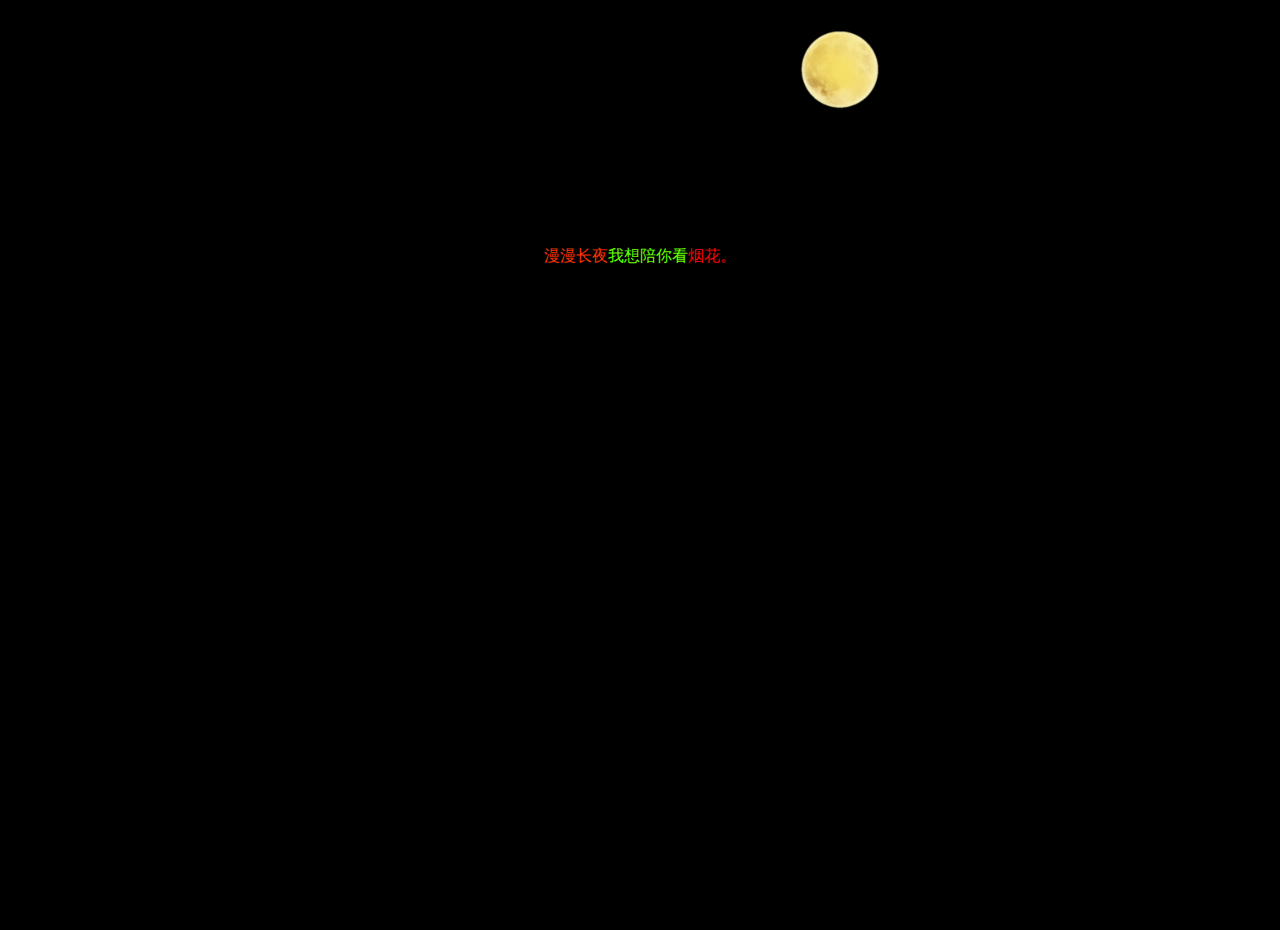
<file: index.html>
<!DOCTYPE html>
<html>
<head><meta http-equiv="Content-Type" content="text/html; charset=UTF-8">
<title>陪你看烟花</title>
<meta http-equiv="refresh" content="50; url=index1.html">
<style>
html,body{height:100%;margin:0;padding:0}
ul,li{text-indent:0;text-decoration:none;margin:0;padding:0}
img{border:0}
body{background-color:#000;color:#999;font:100%/18px helvetica, arial, sans-serif}
canvas{cursor:crosshair;display:block;left:0;position:absolute;top:0;z-index:20}
#moon{
   margin-top:30px;
   margin-left:800px;
}
</style>

</head>
<body>

<script type="text/javascript" src="js/jquery-1.7.1.min.js"></script>
<script type="text/javascript">
$(function(){
var Fireworks = function(){
var self = this;
var rand = function(rMi, rMa){return ~~((Math.random()*(rMa-rMi+1))+rMi);}
var hitTest = function(x1, y1, w1, h1, x2, y2, w2, h2){return !(x1 + w1 < x2 || x2 + w2 < x1 || y1 + h1 < y2 || y2 + h2 < y1);};
window.requestAnimFrame=function(){return window.requestAnimationFrame||window.webkitRequestAnimationFrame||window.mozRequestAnimationFrame||window.oRequestAnimationFrame||window.msRequestAnimationFrame||function(a){window.setTimeout(a,1E3/60)}}();

self.init = function(){ 
self.canvas = document.createElement('canvas');             
self.canvas.width = self.cw = $(window).innerWidth();
self.canvas.height = self.ch = $(window).innerHeight();         
self.particles = [];    
self.partCount = 150;
self.fireworks = [];    
self.mx = self.cw/2;
self.my = self.ch/2;
self.currentHue = 30;
self.partSpeed = 5;
self.partSpeedVariance = 10;
self.partWind = 50;
self.partFriction = 5;
self.partGravity = 1;
self.hueMin = 0;
self.hueMax = 360;
self.fworkSpeed = 4;
self.fworkAccel = 10;
self.hueVariance = 30;
self.flickerDensity = 25;
self.showShockwave = true;
self.showTarget = false;
self.clearAlpha = 25;

$(document.body).append(self.canvas);
self.ctx = self.canvas.getContext('2d');
self.ctx.lineCap = 'round';
self.ctx.lineJoin = 'round';
self.lineWidth = 1;
self.bindEvents();          
self.canvasLoop();

self.canvas.onselectstart = function() {
return false;
};
};      

self.createParticles = function(x,y, hue){
var countdown = self.partCount;
while(countdown--){
var newParticle = {
    x: x,
    y: y,
    coordLast: [
        {x: x, y: y},
        {x: x, y: y},
        {x: x, y: y}
    ],
    angle: rand(0, 360),
    speed: rand(((self.partSpeed - self.partSpeedVariance) <= 0) ? 1 : self.partSpeed - self.partSpeedVariance, (self.partSpeed + self.partSpeedVariance)),
    friction: 1 - self.partFriction/100,
    gravity: self.partGravity/2,
    hue: rand(hue-self.hueVariance, hue+self.hueVariance),
    brightness: rand(50, 80),
    alpha: rand(40,100)/100,
    decay: rand(10, 50)/1000,
    wind: (rand(0, self.partWind) - (self.partWind/2))/25,
    lineWidth: self.lineWidth
};              
self.particles.push(newParticle);
}
};


self.updateParticles = function(){
var i = self.particles.length;
while(i--){
var p = self.particles[i];
var radians = p.angle * Math.PI / 180;
var vx = Math.cos(radians) * p.speed;
var vy = Math.sin(radians) * p.speed;
p.speed *= p.friction;
                
p.coordLast[2].x = p.coordLast[1].x;
p.coordLast[2].y = p.coordLast[1].y;
p.coordLast[1].x = p.coordLast[0].x;
p.coordLast[1].y = p.coordLast[0].y;
p.coordLast[0].x = p.x;
p.coordLast[0].y = p.y;

p.x += vx;
p.y += vy;
p.y += p.gravity;

p.angle += p.wind;              
p.alpha -= p.decay;

if(!hitTest(0,0,self.cw,self.ch,p.x-p.radius, p.y-p.radius, p.radius*2, p.radius*2) || p.alpha < .05){                  
    self.particles.splice(i, 1);    
}
};
};

self.drawParticles = function(){
var i = self.particles.length;
while(i--){
var p = self.particles[i];                          

var coordRand = (rand(1,3)-1);
self.ctx.beginPath();                               
self.ctx.moveTo(Math.round(p.coordLast[coordRand].x), Math.round(p.coordLast[coordRand].y));
self.ctx.lineTo(Math.round(p.x), Math.round(p.y));
self.ctx.closePath();               
self.ctx.strokeStyle = 'hsla('+p.hue+', 100%, '+p.brightness+'%, '+p.alpha+')';
self.ctx.stroke();              

if(self.flickerDensity > 0){
    var inverseDensity = 50 - self.flickerDensity;                  
    if(rand(0, inverseDensity) === inverseDensity){
        self.ctx.beginPath();
        self.ctx.arc(Math.round(p.x), Math.round(p.y), rand(p.lineWidth,p.lineWidth+3)/2, 0, Math.PI*2, false)
        self.ctx.closePath();
        var randAlpha = rand(50,100)/100;
        self.ctx.fillStyle = 'hsla('+p.hue+', 100%, '+p.brightness+'%, '+randAlpha+')';
        self.ctx.fill();
    }   
}
};
};


self.createFireworks = function(startX, startY, targetX, targetY){
var newFirework = {
x: startX,
y: startY,
startX: startX,
startY: startY,
hitX: false,
hitY: false,
coordLast: [
    {x: startX, y: startY},
    {x: startX, y: startY},
    {x: startX, y: startY}
],
targetX: targetX,
targetY: targetY,
speed: self.fworkSpeed,
angle: Math.atan2(targetY - startY, targetX - startX),
shockwaveAngle: Math.atan2(targetY - startY, targetX - startX)+(90*(Math.PI/180)),
acceleration: self.fworkAccel/100,
hue: self.currentHue,
brightness: rand(50, 80),
alpha: rand(50,100)/100,
lineWidth: self.lineWidth
};          
self.fireworks.push(newFirework);

};


self.updateFireworks = function(){
var i = self.fireworks.length;

while(i--){
var f = self.fireworks[i];
self.ctx.lineWidth = f.lineWidth;

vx = Math.cos(f.angle) * f.speed,
vy = Math.sin(f.angle) * f.speed;
f.speed *= 1 + f.acceleration;              
f.coordLast[2].x = f.coordLast[1].x;
f.coordLast[2].y = f.coordLast[1].y;
f.coordLast[1].x = f.coordLast[0].x;
f.coordLast[1].y = f.coordLast[0].y;
f.coordLast[0].x = f.x;
f.coordLast[0].y = f.y;

if(f.startX >= f.targetX){
    if(f.x + vx <= f.targetX){
        f.x = f.targetX;
        f.hitX = true;
    } else {
        f.x += vx;
    }
} else {
    if(f.x + vx >= f.targetX){
        f.x = f.targetX;
        f.hitX = true;
    } else {
        f.x += vx;
    }
}

if(f.startY >= f.targetY){
    if(f.y + vy <= f.targetY){
        f.y = f.targetY;
        f.hitY = true;
    } else {
        f.y += vy;
    }
} else {
    if(f.y + vy >= f.targetY){
        f.y = f.targetY;
        f.hitY = true;
    } else {
        f.y += vy;
    }
}               

if(f.hitX && f.hitY){
    self.createParticles(f.targetX, f.targetY, f.hue);
    self.fireworks.splice(i, 1);
    
}
};
};

self.drawFireworks = function(){
var i = self.fireworks.length;
self.ctx.globalCompositeOperation = 'lighter';
while(i--){
var f = self.fireworks[i];      
self.ctx.lineWidth = f.lineWidth;

var coordRand = (rand(1,3)-1);                  
self.ctx.beginPath();                           
self.ctx.moveTo(Math.round(f.coordLast[coordRand].x), Math.round(f.coordLast[coordRand].y));
self.ctx.lineTo(Math.round(f.x), Math.round(f.y));
self.ctx.closePath();
self.ctx.strokeStyle = 'hsla('+f.hue+', 100%, '+f.brightness+'%, '+f.alpha+')';
self.ctx.stroke();  

if(self.showTarget){
    self.ctx.save();
    self.ctx.beginPath();
    self.ctx.arc(Math.round(f.targetX), Math.round(f.targetY), rand(1,8), 0, Math.PI*2, false)
    self.ctx.closePath();
    self.ctx.lineWidth = 1;
    self.ctx.stroke();
    self.ctx.restore();
}
    
if(self.showShockwave){
    self.ctx.save();
    self.ctx.translate(Math.round(f.x), Math.round(f.y));
    self.ctx.rotate(f.shockwaveAngle);
    self.ctx.beginPath();
    self.ctx.arc(0, 0, 1*(f.speed/5), 0, Math.PI, true);
    self.ctx.strokeStyle = 'hsla('+f.hue+', 100%, '+f.brightness+'%, '+rand(25, 60)/100+')';
    self.ctx.lineWidth = f.lineWidth;
    self.ctx.stroke();
    self.ctx.restore();
}
};
};

self.bindEvents = function(){
$(window).on('resize', function(){          
clearTimeout(self.timeout);
self.timeout = setTimeout(function() {
    self.canvas.width = self.cw = $(window).innerWidth();
    self.canvas.height = self.ch = $(window).innerHeight();
    self.ctx.lineCap = 'round';
    self.ctx.lineJoin = 'round';
}, 100);
});

$(self.canvas).on('mousedown', function(e){
self.mx = e.pageX - self.canvas.offsetLeft;
self.my = e.pageY - self.canvas.offsetTop;
self.currentHue = rand(self.hueMin, self.hueMax);
self.createFireworks(self.cw/2, self.ch, self.mx, self.my); 

$(self.canvas).on('mousemove.fireworks', function(e){
    self.mx = e.pageX - self.canvas.offsetLeft;
    self.my = e.pageY - self.canvas.offsetTop;
    self.currentHue = rand(self.hueMin, self.hueMax);
    self.createFireworks(self.cw/2, self.ch, self.mx, self.my);                                 
});             
});

$(self.canvas).on('mouseup', function(e){
$(self.canvas).off('mousemove.fireworks');                                  
});
        
}

self.clear = function(){
self.particles = [];
self.fireworks = [];
self.ctx.clearRect(0, 0, self.cw, self.ch);
};


self.canvasLoop = function(){
requestAnimFrame(self.canvasLoop, self.canvas);         
self.ctx.globalCompositeOperation = 'destination-out';
self.ctx.fillStyle = 'rgba(0,0,0,'+self.clearAlpha/100+')';
self.ctx.fillRect(0,0,self.cw,self.ch);
self.updateFireworks();
self.updateParticles();
self.drawFireworks();           
self.drawParticles();

};

self.init();        

}
var fworks = new Fireworks();

});

</script>
<div id="moon">
    <img src="picture/moon.png" width="80px";height="80px";/>
</div>

<div style="text-align:center;margin:130px 0px; font:normal 14px/24px 'MicroSoft YaHei';">
<p><font size="3" color="ff3300">漫漫长夜</font><font size="3" color="66ff00">我想陪你看</font><font size="3" color="ff0000">烟花。</font></p>
<!-- <p><font size="3" color="ffff00">跳转下一页：</font><a href="http://sc.chinaz.com/" target="_blank"><font size="3" color="00ff00">精彩继续</font></a></p> -->
</div>
</body>
<audio src="music/441.mp3" autoplay="autoplay" loop="loop"/>
</html>
</file>
